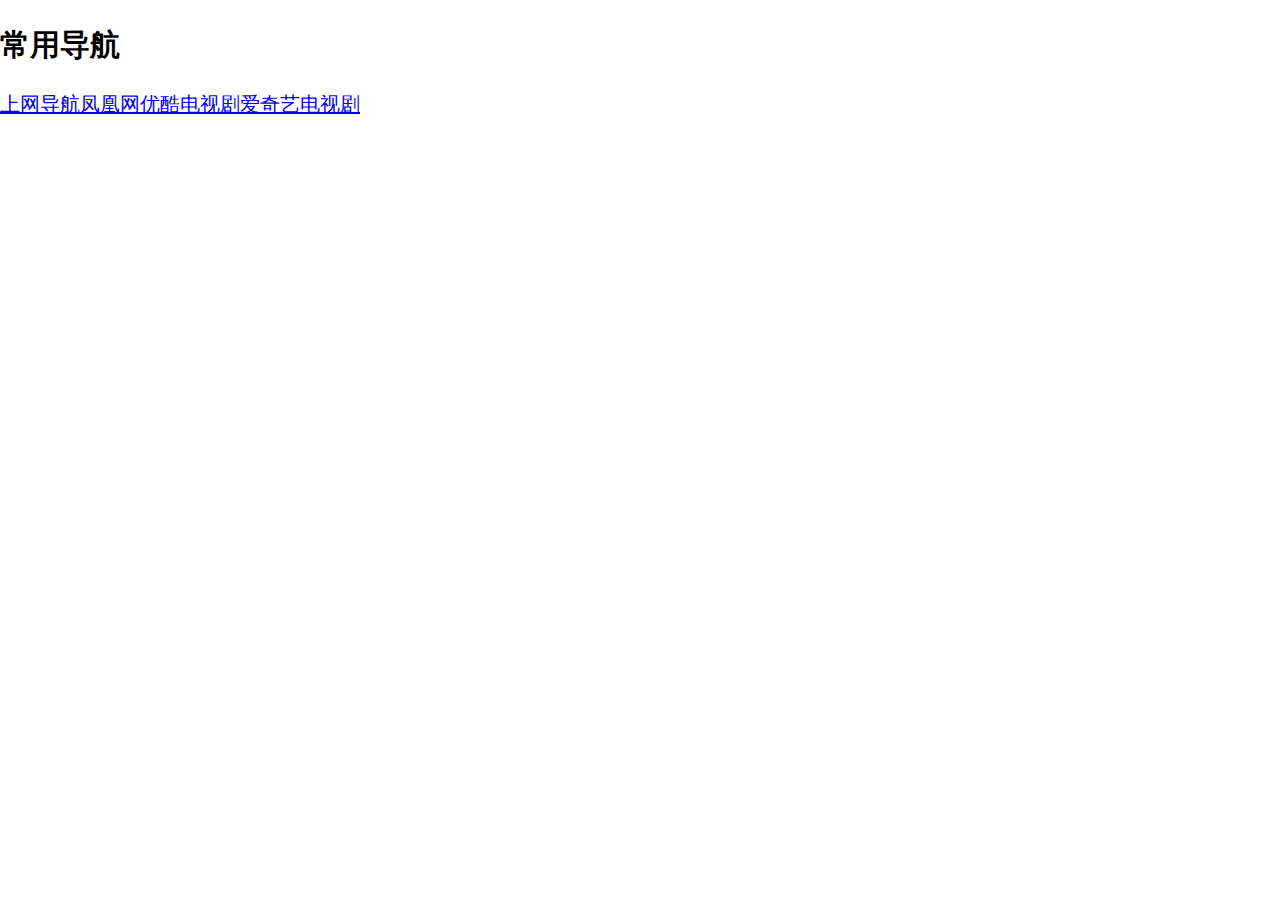
<file: navigation.html>
<!doctype html>
<html lang="en">

<head>
    <meta charset="utf-8">
    <meta name="viewport" content="width=device-width, initial-scale=1">
    <meta name="mobile-web-app-capable" content="yes">
    <link rel="icon" sizes="124x124" href="favicon.png">
    <!-- Latest compiled and minified CSS -->
    <link rel="stylesheet" href="https://maxcdn.bootstrapcdn.com/bootstrap/3.3.6/css/bootstrap.min.css" integrity="sha384-1q8mTJOASx8j1Au+a5WDVnPi2lkFfwwEAa8hDDdjZlpLegxhjVME1fgjWPGmkzs7" crossorigin="anonymous">
    <!-- Optional theme -->
    <link rel="stylesheet" href="https://maxcdn.bootstrapcdn.com/bootstrap/3.3.6/css/bootstrap-theme.min.css" integrity="sha384-fLW2N01lMqjakBkx3l/M9EahuwpSfeNvV63J5ezn3uZzapT0u7EYsXMjQV+0En5r" crossorigin="anonymous">
    <!-- Latest compiled and minified JavaScript -->
    <script src="https://maxcdn.bootstrapcdn.com/bootstrap/3.3.6/js/bootstrap.min.js" integrity="sha384-0mSbJDEHialfmuBBQP6A4Qrprq5OVfW37PRR3j5ELqxss1yVqOtnepnHVP9aJ7xS" crossorigin="anonymous"></script>
    <title>上网导航</title>
<link href="css/main.css" rel="stylesheet"></head>

<body>
    <!-- The app hooks into this div -->
    <div id="app"></div>
    <!-- Due to the way webpack works, a lot of magic happens in this file. HtmlWebpackPlugin automatically includes all assets (e.g. bundle.js, main.css) with the correct HTML tags, which is why they are missing in this HTML file. Check out webpackconfig.js if you want to know more. -->
<script src="js/navigation.bundle.js"></script></body>

</html>
</file>
<file: css/main.css>
/*! normalize.css v3.0.3 | MIT License | github.com/necolas/normalize.css */html{font-family:sans-serif;-ms-text-size-adjust:100%;-webkit-text-size-adjust:100%}body{margin:0}article,aside,details,figcaption,figure,footer,header,hgroup,main,menu,nav,section,summary{display:block}audio,canvas,progress,video{display:inline-block;vertical-align:baseline}audio:not([controls]){display:none;height:0}[hidden],template{display:none}a{background-color:transparent}a:active,a:focus,a:hover{outline:0}abbr[title]{border-bottom:1px dotted}b,strong{font-weight:700}dfn{font-style:italic}h1{font-size:2em;margin:.67em 0}mark{background:#ff0;color:#000}small{font-size:80%}sub,sup{font-size:75%;line-height:0;position:relative;vertical-align:baseline}sup{top:-.5em}sub{bottom:-.25em}img{border:0}svg:not(:root){overflow:hidden}figure{margin:1em 40px}hr{box-sizing:content-box;height:0}pre{overflow:auto}code,kbd,pre,samp{font-family:monospace;font-size:1em}button,input,optgroup,select,textarea{color:inherit;font:inherit;margin:0}button{overflow:visible}button,select{text-transform:none}button,html input[type=button],input[type=reset],input[type=submit]{-webkit-appearance:button;cursor:pointer}button[disabled],html input[disabled]{cursor:default}button::-moz-focus-inner,input::-moz-focus-inner{border:0;padding:0}input{line-height:normal}input[type=checkbox],input[type=radio]{box-sizing:border-box;padding:0}input[type=number]::-webkit-inner-spin-button,input[type=number]::-webkit-outer-spin-button{height:auto}input[type=search]{-webkit-appearance:textfield;box-sizing:content-box}input[type=search]::-webkit-search-cancel-button,input[type=search]::-webkit-search-decoration{-webkit-appearance:none}fieldset{border:1px solid silver;margin:0 2px;padding:.35em .625em .75em}legend{border:0;padding:0}textarea{overflow:auto}optgroup{font-weight:700}table{border-collapse:collapse;border-spacing:0}td,th{padding:0}.clearfix:after{clear:both;content:'';display:table}.hide-text{overflow:hidden;padding:0;text-indent:101%;white-space:nowrap}.visually-hidden{border:0;clip:rect(0 0 0 0);height:1px;margin:-1px;overflow:hidden;padding:0;position:absolute;width:1px}html{box-sizing:border-box}*,:after,:before{box-sizing:inherit}body,html{margin:0;padding:0}body{font-family:Helvetica Neue,Helvetica,Arial,sans-serif}body.js-open-sans-loaded{font-family:Open Sans,Helvetica Neue,Helvetica,Arial,sans-serif}.dh{font-size:20px}.wrapper{background-color:#fefefe;max-width:978px;margin:0 auto}.home__wrapper a,.wrapper{color:#222}.home__wrapper h1,.home__wrapper h2{text-align:center}.btn{display:inline-block;background-color:skyblue;padding:.5em;color:#fefefe;border-radius:3px;text-decoration:none}.logo{max-height:5em;margin:0 auto;display:block}.home__label{display:block;width:100%;margin:1em 0}.home__input{margin-left:.5em;border-radius:2px;border-width:1px;border-color:grey;padding:.3em}
</file>
